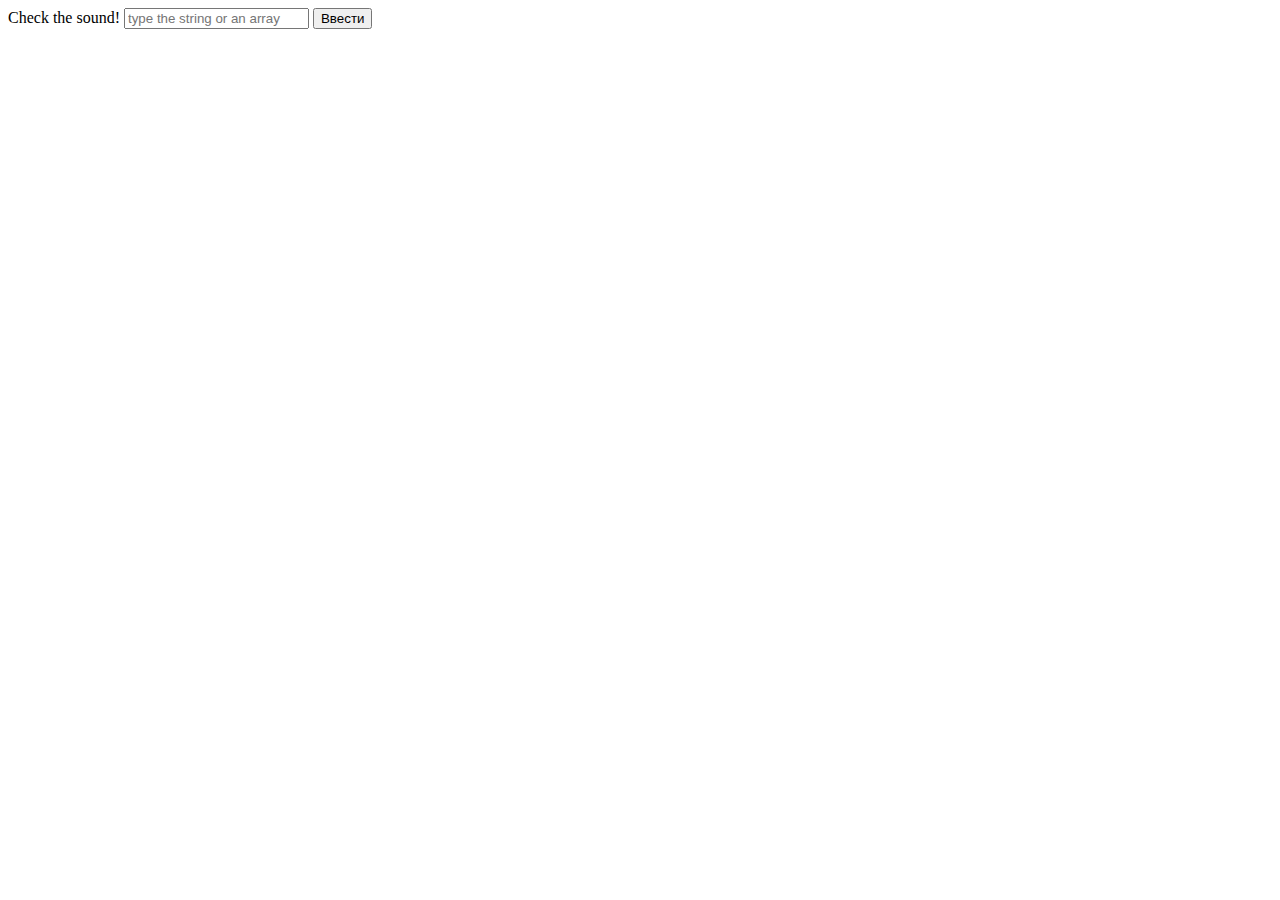
<file: Index.html>
<!DOCTYPE html>
<html lang="en">
<head>
    <meta charset="UTF-8">
    <meta http-equiv="X-UA-Compatible" content="IE=edge">
    <meta name="viewport" content="width=device-width, initial-scale=1.0">
    <title>Document</title>
    <script src="Regexes.js"> </script>
</head>
<body>
    Check the sound!
    <input id="inp" type="text" placeholder="type the string or an array"/>
    <button type="submit" onclick="show()"> Ввести </button>
</body>
</html>
</file>
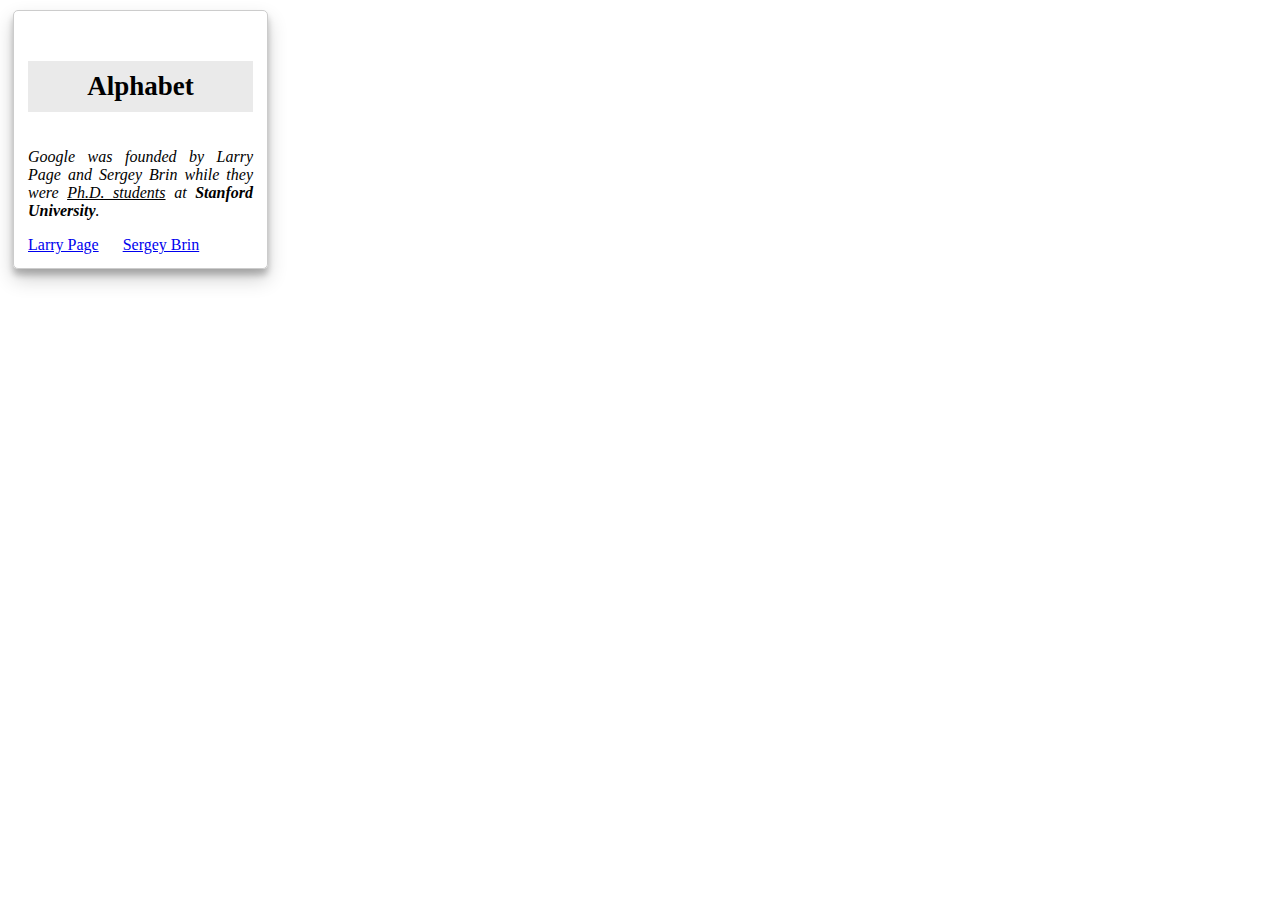
<file: CSS/google.html>
<!DOCTYPE html>
<html>
<style>
    h4 {
     text-align: center;
     background-color: rgba(45, 45, 45, 0.1);
     padding: 10px;
     font-size: 27px;
    }
    p {
  text-align: justify
    }
    .links {
      margin-right: 20px;
    }
    #thumbnail {
    box-shadow: 0 10px 20px rgba(0,0,0,0.19), 0 6px 6px rgba(0,0,0,0.23);
  }
    .fullCard {
      width: 245px;
      border: 1px solid #ccc;
      border-radius: 5px;
      margin: 10px 5px;
      padding: 4px;
    }
    .cardContent {
      padding: 10px;
    }
  </style>
  <div class="fullCard" id="thumbnail">
    <div class="cardContent">
      <div class="cardText">
        <h4>Alphabet</h4>
        <p><em>Google was founded by Larry Page and Sergey Brin while they were <u>Ph.D. students</u> at <strong>Stanford University</strong>.</em></p>
      </div>
      <div class="cardLinks">
        <a href="https://en.wikipedia.org/wiki/Larry_Page" target="_blank" class="links">Larry Page</a>
        <a href="https://en.wikipedia.org/wiki/Sergey_Brin" target="_blank" class="links">Sergey Brin</a>
      </div>
    </div>
  </div>
  </html>
</file>
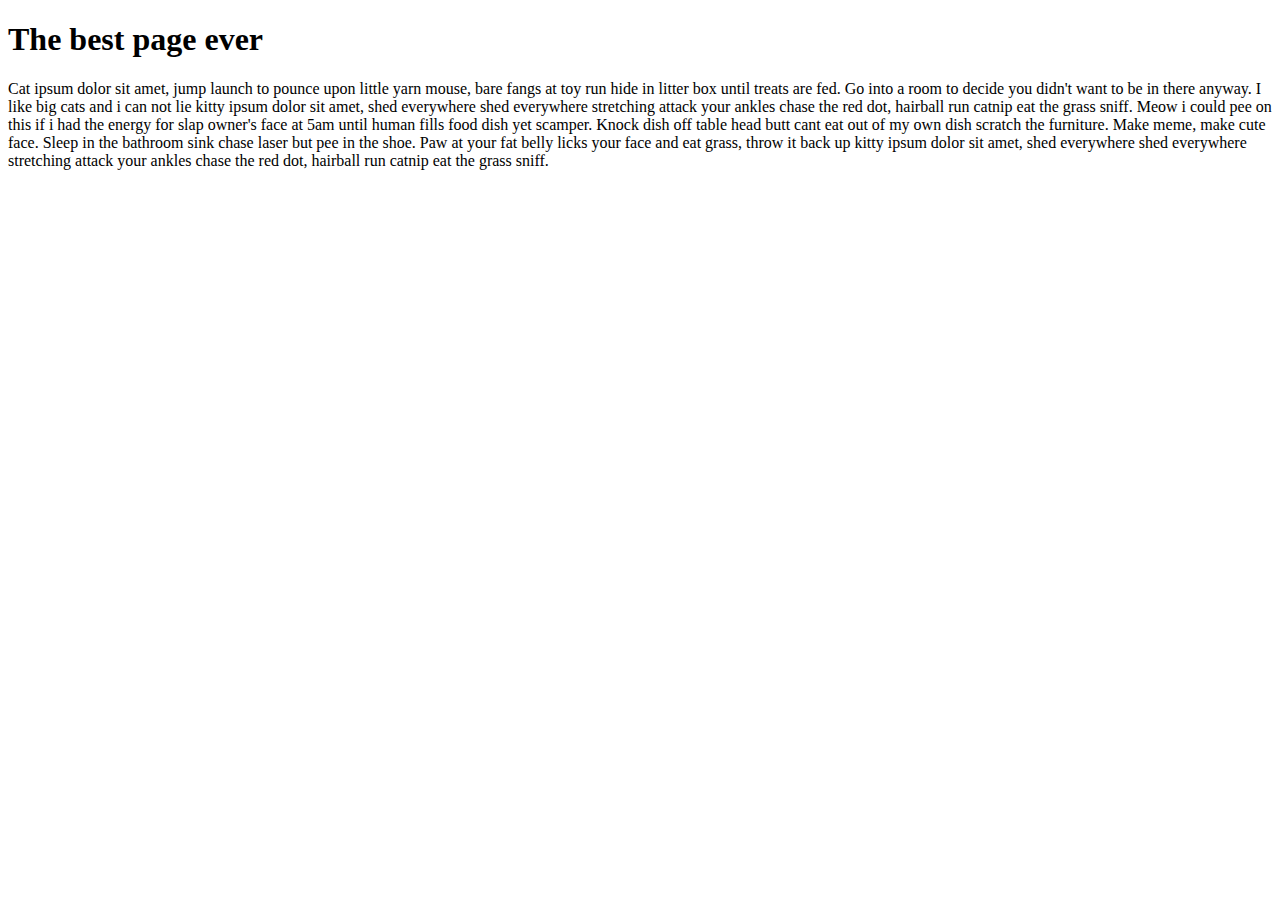
<file: HTML/markup.html>
<!DOCTYPE html>
<html>
    <head>
        <title>The best page ever</title>
    </head>
    <body>
        <h1>The best page ever</h1>
         <p>Cat ipsum dolor sit amet, jump launch to pounce upon little yarn mouse, bare fangs at toy run hide in litter box until treats are fed. 
        Go into a room to decide you didn't want to be in there anyway. I like big cats and i can not lie kitty ipsum dolor sit amet, 
        shed everywhere shed everywhere stretching attack your ankles chase the red dot, hairball run catnip eat the grass sniff. 
        Meow i could pee on this if i had the energy for slap owner's face at 5am until human fills food dish yet scamper. 
        Knock dish off table head butt cant eat out of my own dish scratch the furniture. Make meme, make cute face. 
        Sleep in the bathroom sink chase laser but pee in the shoe. Paw at your fat belly licks your face and eat grass, throw it back up kitty ipsum dolor sit amet, 
        shed everywhere shed everywhere stretching attack your ankles chase the red dot, hairball run catnip eat the grass sniff.</p>
    </body>
</html>
</file>
